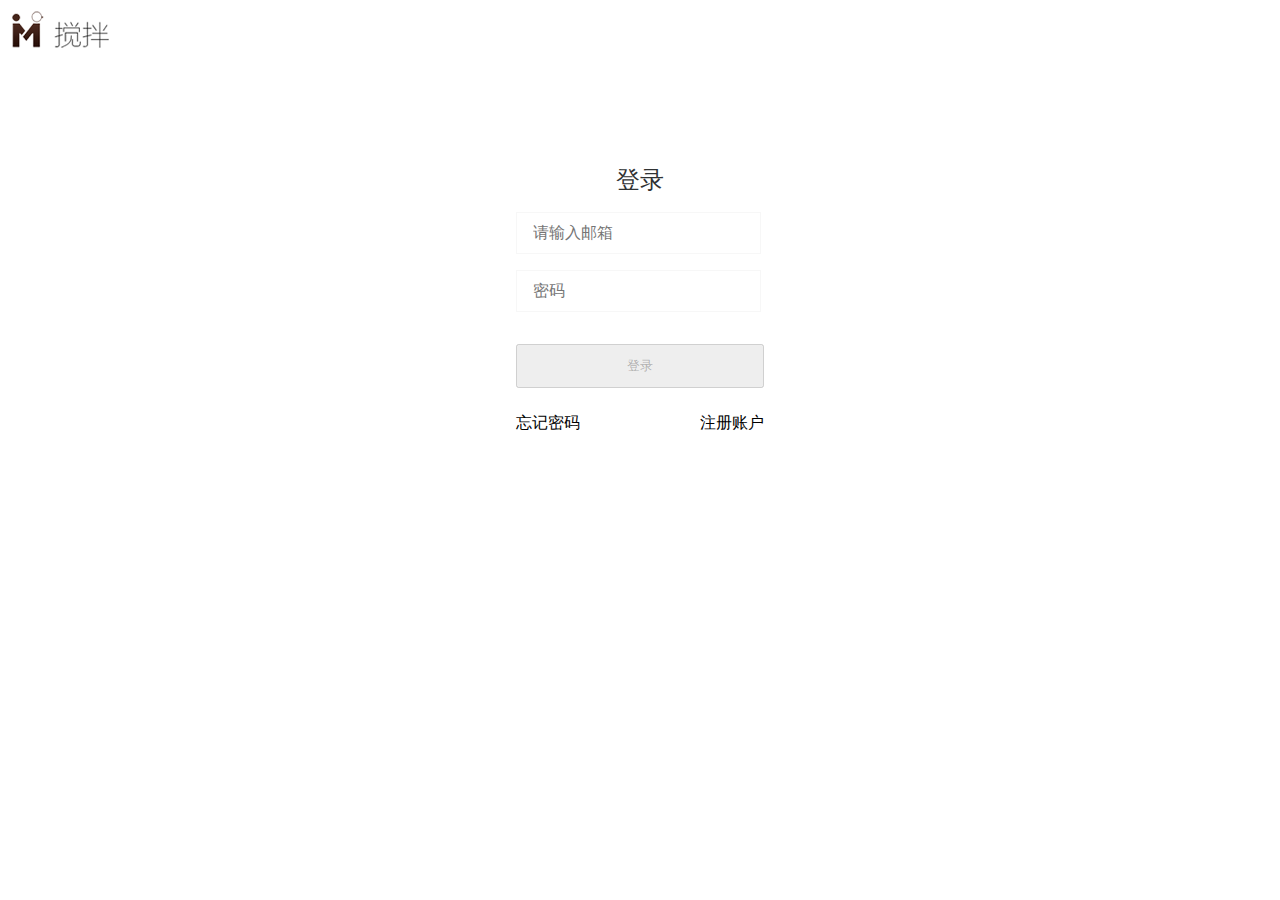
<file: management/index.html>
<!doctype html>
<html>
<head>
	<meta http-equiv="content-type" content="text/html; charset=UTF-8">
    <meta charset="utf-8">
    <link rel="stylesheet"  style="text/css" href="css/style.css">
	<title>搅拌商家后台登录</title>
</head>

<body>
<div class="nav">
    <div class="nav_bar clearfix">
        <a href="https://www.搅拌.com" class="logo"><img src="images/icon_03.png" alt=""/></a>
    </div>
</div>


<!-- pop -->
<div class="pop">
    <div class="popmask">
    </div>
    <div  class="popw" style="margin-top:82px;">
        <div class="popbox">
            <div class="popheader"></div>
            <div class="popbody">
                <h4>登录</h4>
                <div class="form-group">
                    <label class="sr-only" for="username">登录</label>
                    <input value="" class="form-control" id="username" placeholder="请输入邮箱" type="email">
                </div>
                <div class="form-group">
                 <label class="sr-only" for="password">Email address</label>
                 <input class="form-control" id="password" placeholder="密码" type="password">
                </div>
            </div>
            <div class="popfooter">
                <button type="button" id="loginBtn" class="btn btn Gray btn-block" disabled="disabled">登录</button>
                <a href="" class="retrieve" target="_blank">忘记密码</a>
                <a href="file:///D:/management/register.html" class="reg" >注册账户</a>
            </div>
        </div>
    </div>
</div>
</body>
</html>
</file>
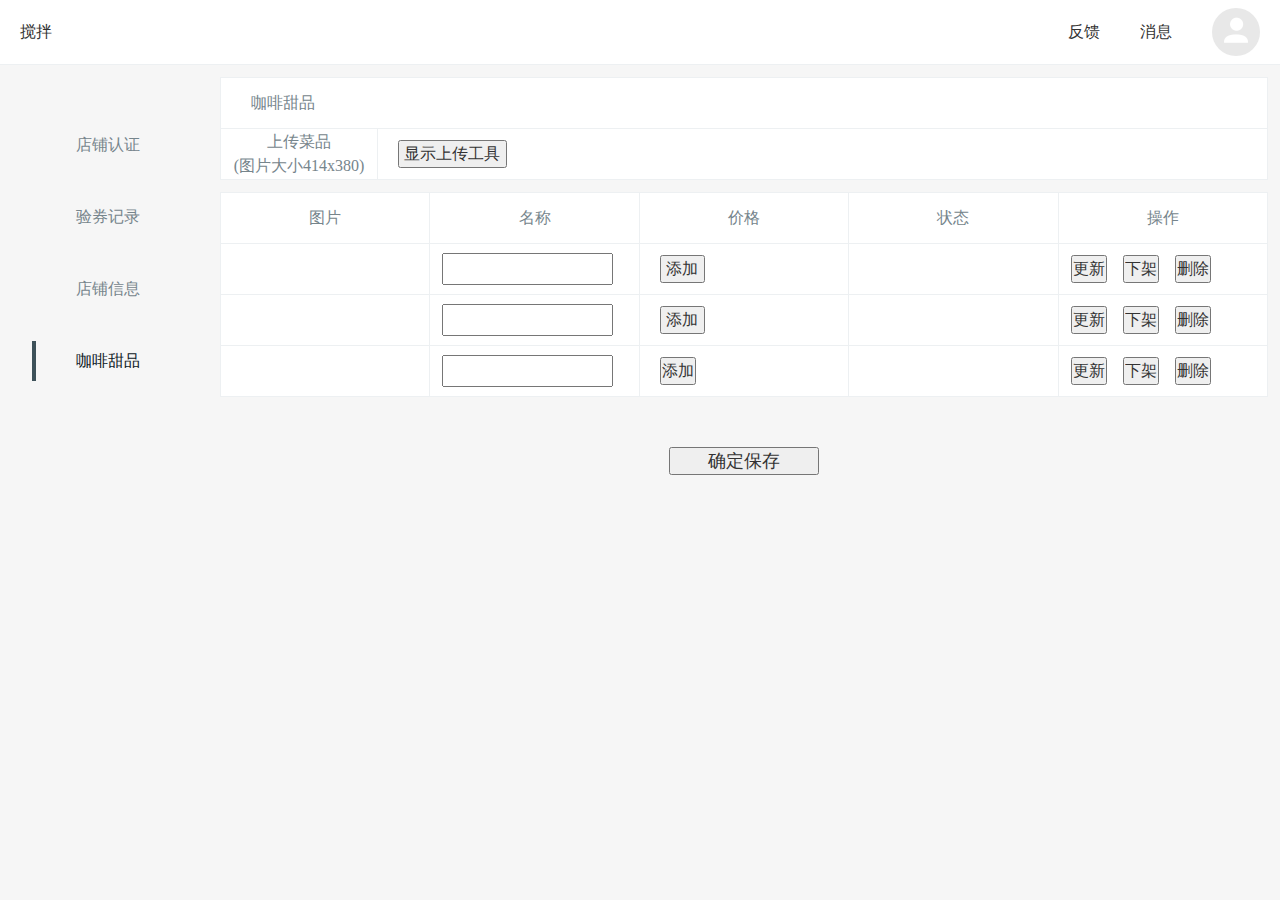
<file: management/menu.html>
<!doctype html>
<html>
<head>
<meta http-equiv="content-type" content="text/html; charset=UTF-8">
<meta charset="utf-8">
<link rel="stylesheet"  href="css/common.css">
<link rel="stylesheet" href="css/menu.css">
<title>搅拌商家后台</title>
</head>

<body>
<div id="container">
<div id="navheader" class="nav">
    <ul class="nleft">
        <li><a href="#">搅拌</a></li>
     </ul>
     <ul class="nright">
        <li><a href="#">反馈</a></li>
        <li><a href="#">消息</a></li>
        <li><a href="#"><img  src="images/user.png" alt=""/></a></li>
     </ul>
     </div>
<div class="main_box">
    <ul class="lside_box">            
        <li><a href="file:///D:/management/master.html">店铺认证</a>
        </li>                        
        <li><a href="file:///D:/management/transaction.html">验券记录</a>
        </li>                        
        <li><a href="file:///D:/management/shop.html">店铺信息</a>
        </li>                        
        <li class="on"><a href="file:///D:/management/menu.html">咖啡甜品</a></li>                        
   </ul>
   <div class="rside_box">
    <div class="rbox">
    <table class="tab01">
    <tr>
        <td colspan="2"><span>咖啡甜品</span></td>
    </tr>
    <tr>
        <td style="width:15%;text-align:center;">上传菜品<br/>(图片大小414x380)</td>
        <td>
        <input type="button" value=" 显示上传工具 " style="margin-left:20px;">
        </td>
    </tr>
</table>
<table class="tab02">
    <tr class="photo">
        <td style="text-align:center;">图片</td>
        <td style="text-align:center;">名称</td>
        <td style="text-align:center;">价格</td>
        <td style="text-align:center;">状态</td>
        <td style="text-align:center;">操作</td>
    </tr>
    <tr>
        <td></td>
        <td>
        <input type="text" style="width:80%;"></td>
        <td>
        <input type="button" value=" 添加 " style="margin-left:20px;">
		</td>
        <td></td>
        <td>
        <input type="button" value="更新">
        <input type="button" value="下架">
        <input type="button" value="删除">
        </td>
    </tr>
    <tr>
        <td></td>
        <td><input type="text" style="width:80%;"></td>
        <td>
        <input type="button" value=" 添加 " style="margin-left:20px;">
        </td>
        <td></td>
        <td>
        <input type="button" value="更新">
        <input type="button" value="下架">
        <input type="button" value="删除">
        </td>
    </tr>
    <tr>
        <td></td>
        <td><input type="text" style="width:80%;"></td>
        <td>
        <input type="button" value="添加" style="margin-left:20px;">
        </td>
        <td></td>
        <td>
        <input type="button" value="更新">
        <input type="button" value="下架">
        <input type="button" value="删除">
        </td>
    </tr>
    </table>
        
        <div class="btn">
        <input type="submit" value=" 确定保存 ">
        </div>
    </div>	
   </div>
</div>
</div>
</body>
</html>
</file>
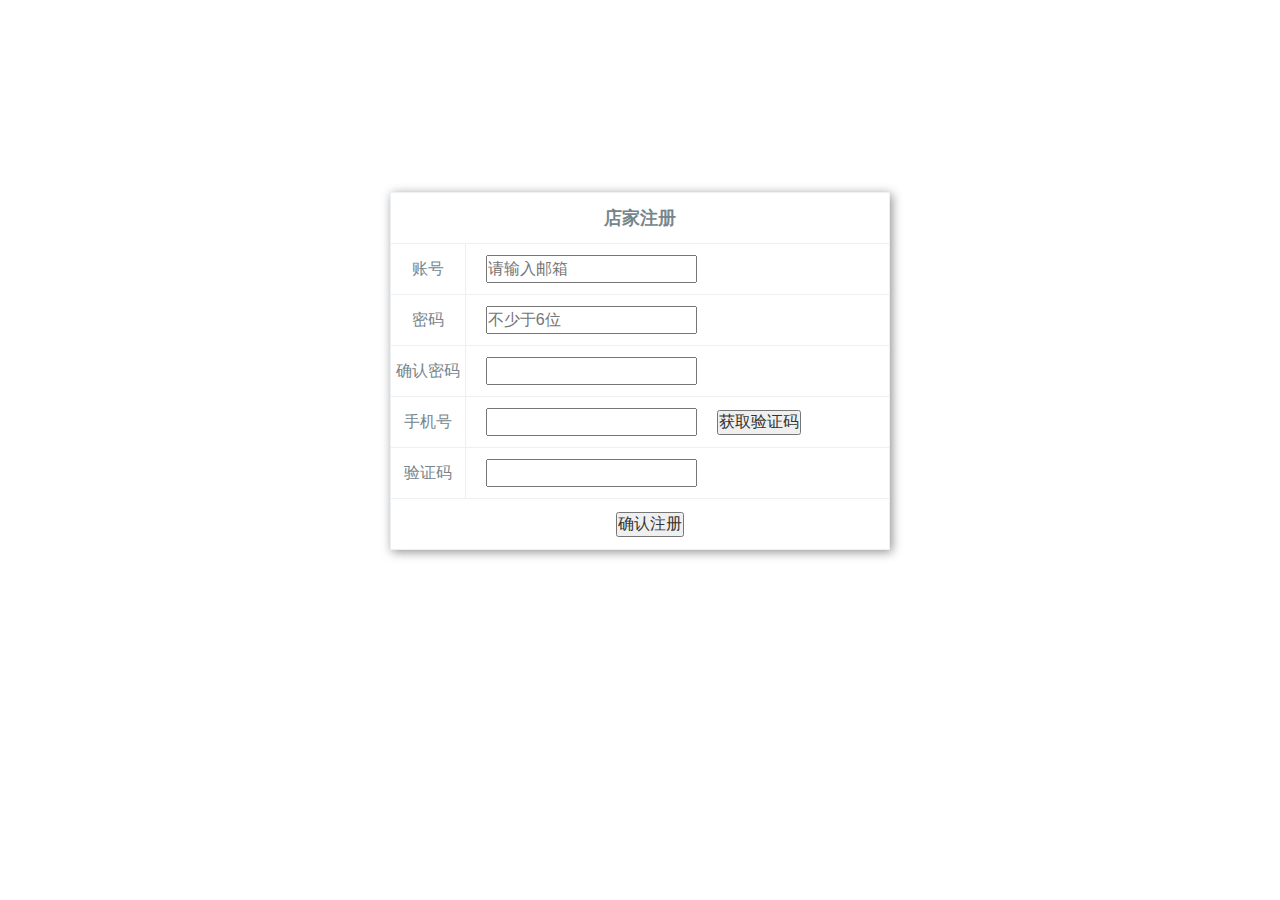
<file: management/register.html>
<!doctype html>
<html>
<head>
	<meta http-equiv="content-type" content="text/html; charset=UTF-8">
    <meta charset="utf-8">
    <link rel="stylesheet" href="css/common.css">
    <link rel="stylesheet"  style="text/css" href="css/register.css">
	<title>搅拌商家后台登录</title>
</head>
<body>
	<div class="container">
    <div class="box">
    	<table border="1">
    		<tr>
    			<td class="box01" colspan="2" style=" font-size:18px;text-align:center;font-weight:bold;">店家注册</td>
    		</tr>
    		<tr>
    			<td class="box01" style="width:15%;">账号</td>
    			<td><input type="email" placeholder="请输入邮箱"></td>
    		</tr>
    		<tr>
    			<td class="box01">密码</td>
    			<td><input type="text" placeholder="不少于6位"></td>
    		</tr>
    		<tr>
    			<td class="box01">确认密码</td>
    			<td><input type="text"></td>
    		</tr>
    		<tr>
    			<td class="box01">手机号</td>
    			<td><input type="text"><input type="button" value="获取验证码"></td>
    		</tr>
    		<tr>
    			<td class="box01">验证码</td>
    			<td><input type="text"></td>
    		</tr>
    		<tr>
    			<td class="box01" colspan="2" style="text-align:center;"><a href="file:///D:/management/index.html"><input type="button" value="确认注册"></a></td>
    		</tr>
    	</table>
    </div>
    </div>
</body>
</html>
</file>
<file: management/css/style.css>
/*网页初始化*/
ody, dl, dd, h1, h2, h3, h4, h5, h6, p, form{margin:0;font-family: "Microsoft YaHei",tahoma,arial,宋体;}
ol,ul{margin:0; padding:0;}
article,aside,canvas,details,figcaption,figure,
footer,header,hgroup,menu,nav,section,summary { display:block;}
ol,ul{list-style:none;}
blockquote,q{quotes:none;}
:focus{outline:0;}
ins{text-decoration:none;}
del{text-decoration:line-through;}
img{vertical-align:top;}
a{color:#000;text-decoration:none;}
a:hover{text-decoration:none;}


/*CSS样式*/

body{
	background-color: #fff;
    background-origin: border-box;
    box-sizing: border-box;
    color: #303233;
    font-weight: 100;
    position: relative;
}
.nav {
/*	background:url(../Function%20display/img/icon_03.png) no-repeat scroll center center;*/
    height: 64px;
    width: 160px;
}
.popbox{    
	box-shadow: none;
    padding: 10px 10px 30px;
	}
.popw{
	width:300px;
	margin:0 auto;
	}
.popbody{
	padding:0 16px;
	padding-bottom: 0;
    padding-top: 0;
	position: relative;
}
.popbody h4 {
    font-size: 24px;
    font-weight: normal;
    margin-bottom: 16px;
    text-align: center;
}
.form-group {
    margin-bottom: 16px;
	text-align:center;
}
.form-control {
    background-color: #fff;
    border: 1px solid #f7f7f7;
    display: block;
    font-size: 16px;
    padding: 11px 16px;
    width: 85%;
}
.sr-only{
	position:absolute;
	width:1px;
	height:1px;
	margin:-1px;
	padding:0;
	overflow:hidden;
	clip:rect(0, 0, 0, 0);
	border:0;
	}
input:focus{
	border-style:solid;
	border-color:#A09F9F;
}	
.popfooter {
    padding-bottom: 24px;
    padding-top: 0;
	padding: 16px;
    text-align: center;
    border-top: medium none;
	margin-bottom: 32px;
    margin-top: 16px;
	height: 100px;
}
.btn-block {
    display: block;
    width: 100%;
	margin-bottom:20px;
	padding: 11px 16px;
}
.retrieve{
	float:left;
	margin-top: 5px;
	}
.reg{
	float:right;
	margin-top: 5px;
	}
</file>
<file: management/css/common.css>
/*初始化样式*/
body,h1,h2,h3,h4,h5,h6,hr,p,blockquote,dl,dt,dd,ul,ol,li,pre,
form,fieldset,legend,button,input,textarea,th,td,section,p,span,font,div{margin:0;padding:0;font-family:"Microsoft yahei";color:#333;}
body,button,input,select,textarea{font:12px/1.5 tahoma,arial,\5b8b\4f53;}
h1,h2,h3,h4,h5,h6{font-size:100%;}
address,cite,dfn,em,var{font-style:normal;}
code,kbd,pre,samp{font-family:"Microsoft yahei";}
small{font-size:12px;}
ul,ol{list-style:none;}
a{text-decoration:none;color: #333;}
a:hover{text-decoration: underline;}
sup{vertical-align:text-top;}
sub{vertical-align:text-bottom;}
legend{color:#000;}
fieldset,img{border:0;}
button,input,select,textarea{font-size:100%;}
table{border-collapse:collapse;border-spacing:0;}
/*CSS样式＊／
</file>
<file: management/css/menu.css>
/*公共*/
a{ font-size:16px;}
body{ background-color:#f6f6f6;}
a:hover {text-decoration: none;}
/*头部导航*/

#navheader{
height:64px;
width:100%;
background-color:#FFFFFF;
position: relative;
border-bottom: 1px solid #edf0f2;
}
#navheader ul li{
float:left;
margin:20px; 
}
.nleft{
float:left;
}
.nleft span{
margin-left:30px;
}
.nright{
float:right;
height: 64px;
}
.form-control{
border: 2px solid #DBDBDB;
display: block;
float:left;
font-size: 14px;
height: 40px;
margin-top:-12px;
}
.nright .bluef{
font-size: 14px;
line-height: 36px;
margin-top:-12px;
margin-left:2px;
}
.nleft li:hover {
background-color:#edf0f2; 
color: #0e2026;
}
.nright li img{
height:48px;
width: 48px;
border-radius:50%;
margin-top:-12px;
}
img {
border: 0 none;
max-width: 100% !important;
page-break-inside: avoid;
vertical-align: middle;
}
/*左侧面导航*/
.main_box{
height:auto;
}
.lside_box{
float:left;
width:180px;
padding: 32px 0 0 32px;
}
.lside_box li {
padding:16px 0;
width:160px;
text-align:left;
}
.lside_box li a{
border-left:4px solid transparent;
color: #76858c;
display: block;
padding-left:40px;
line-height:40px;
}
.lside_box li:hover{
background-color:#FFFFFF; 
}
.lside_box li.on a{
color: #0e2026;
border-left:4px solid #3d5159; 
}
/*右侧详情*/		
.rside_box{
margin-left:220px;
margin-right:12px;
}
.rside_box .title{
cursor: pointer;
font-size: 14px;
margin-top: 1px;
padding: 5px 0;
text-align: center;
}
table{
width:100%;
margin-top:12px;
border-collapse:collapse;
}
td{
background:#FFFFFF;
border: 1px solid #edf0f2;
width:100px;             
height:50px;             
text-align:left; 
font-size:16px;
color:#76858c;
}
.box01{
text-align:center;
}
.rbox table td input{
margin-left:12px;
height:28px;
}
.rbox .btn{
text-align:center;
margin-top:50px;
font-size:18px;
}
.rbox .btn input{
width:150px;
}
.rbox table td span{
margin-left:30px;
color:#76858c;
}
</file>
<file: management/css/register.css>
.container{
	width:500px;
	border:0px solid #76858c;
	margin:15% auto auto auto;
	box-shadow:2px 2px 10px #909090;
}
.box01{
	text-align:center;
}
table{
	width:100%;
	border-collapse:collapse;
}
td{
	background:#FFFFFF;
	border: 1px solid #edf0f2;
	width:100px;             
	height:50px;             
	font-size:16px;
	color:#76858c;
	text-align:left;
}
td input{
	margin-left:20px;
}
</file>
